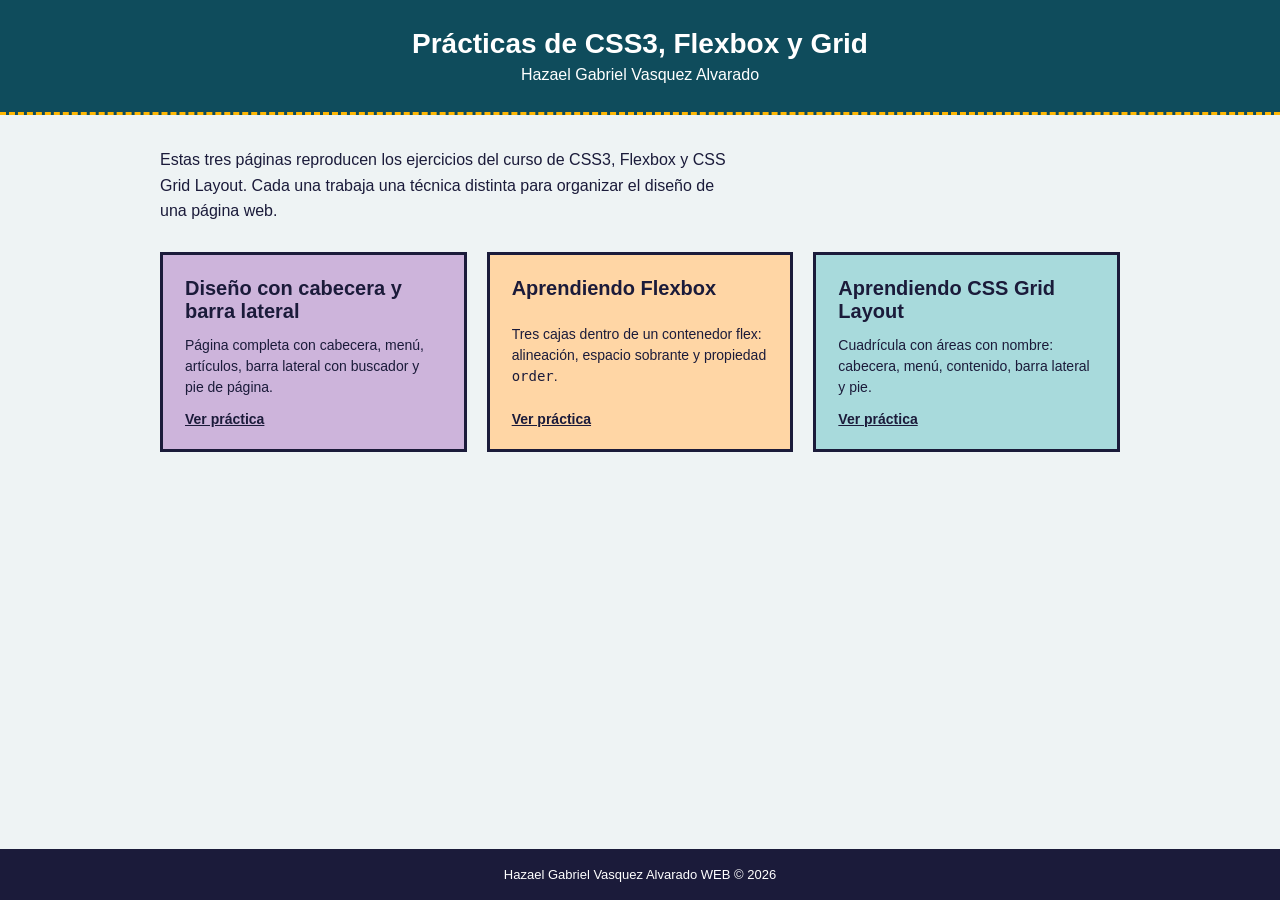
<file: index.html>
<!DOCTYPE html>
<html lang="es">
<head>
    <meta charset="UTF-8">
    <meta name="viewport" content="width=device-width, initial-scale=1.0">
    <title>Prácticas de CSS - Hazael Gabriel Vasquez Alvarado</title>
    <link rel="stylesheet" href="style.css">
</head>
<body>

    <header>
        <h1>Prácticas de CSS3, Flexbox y Grid</h1>
        <p>Hazael Gabriel Vasquez Alvarado</p>
    </header>

    <main>
        <p class="intro">
            Estas tres páginas reproducen los ejercicios del curso de CSS3, Flexbox y
            CSS Grid Layout. Cada una trabaja una técnica distinta para
            organizar el diseño de una página web.
        </p>

        <section class="tarjetas">

            <a class="tarjeta layout" href="layout/index.html">
                <h2>Diseño con cabecera y barra lateral</h2>
                <p>Página completa con cabecera, menú, artículos, barra lateral con buscador y pie de página.</p>
                <span>Ver práctica</span>
            </a>

            <a class="tarjeta flexbox" href="flexbox/index.html">
                <h2>Aprendiendo Flexbox</h2>
                <p>Tres cajas dentro de un contenedor flex: alineación, espacio sobrante y propiedad <code>order</code>.</p>
                <span>Ver práctica</span>
            </a>

            <a class="tarjeta grid" href="grid/index.html">
                <h2>Aprendiendo CSS Grid Layout</h2>
                <p>Cuadrícula con áreas con nombre: cabecera, menú, contenido, barra lateral y pie.</p>
                <span>Ver práctica</span>
            </a>

        </section>
    </main>

    <footer>
        <p>Hazael Gabriel Vasquez Alvarado WEB &copy; 2026</p>
    </footer>

</body>
</html>
</file>
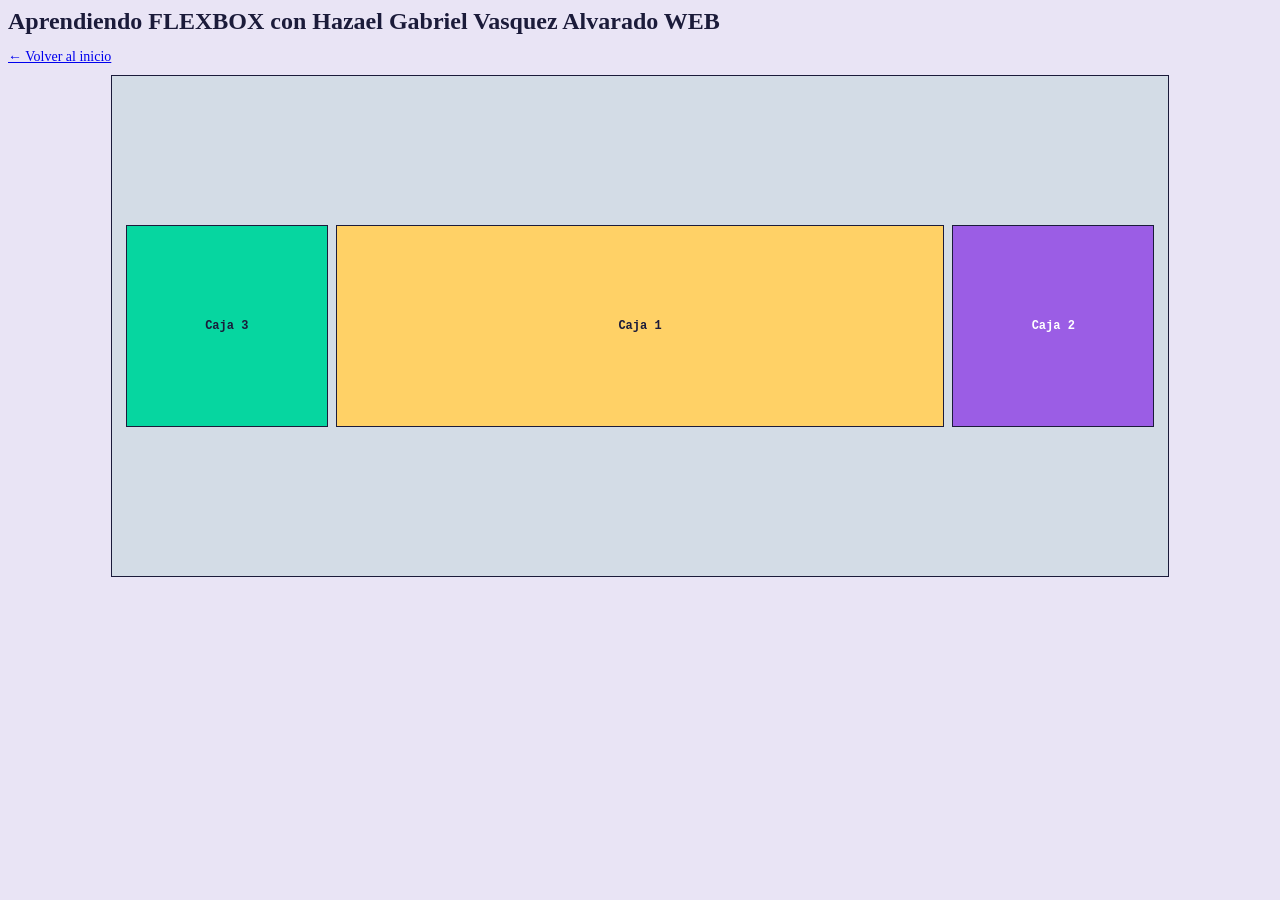
<file: flexbox/index.html>
<!DOCTYPE html>
<html lang="es">
<head>
    <meta charset="UTF-8">
    <meta name="viewport" content="width=device-width, initial-scale=1.0">
    <title>Aprendiendo Flexbox</title>
    <link rel="stylesheet" href="style.css">
</head>
<body>

    <h1>Aprendiendo FLEXBOX con Hazael Gabriel Vasquez Alvarado WEB</h1>
    <p class="volver"><a href="../index.html">&larr; Volver al inicio</a></p>

    <div class="contenedor">
        <div class="caja caja1">Caja 1</div>
        <div class="caja caja2">Caja 2</div>
        <div class="caja caja3">Caja 3</div>
    </div>

</body>
</html>
</file>
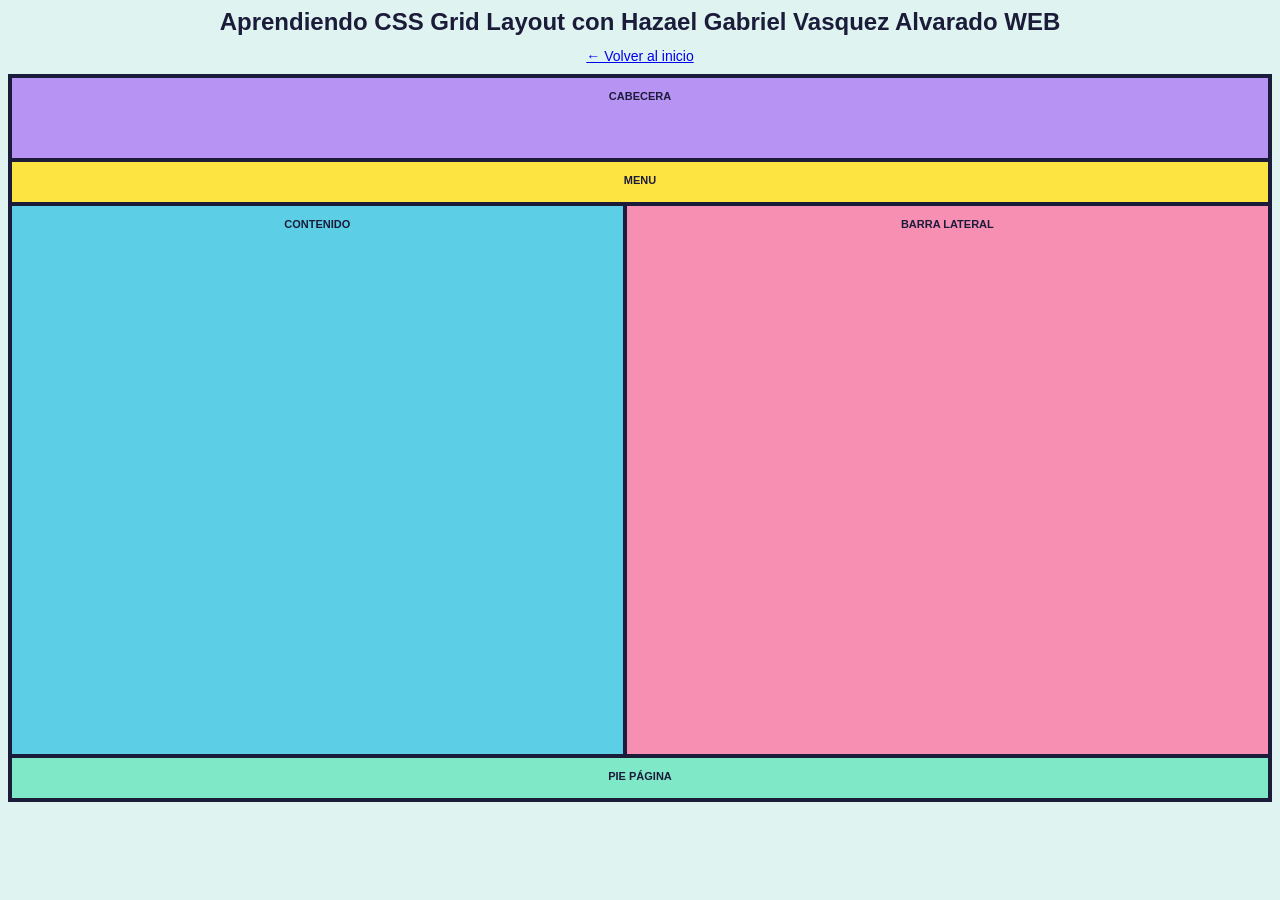
<file: grid/index.html>
<!DOCTYPE html>
<html lang="es">
<head>
    <meta charset="UTF-8">
    <meta name="viewport" content="width=device-width, initial-scale=1.0">
    <title>Aprendiendo CSS Grid Layout</title>
    <link rel="stylesheet" href="style.css">
</head>
<body>

    <h1>Aprendiendo CSS Grid Layout con Hazael Gabriel Vasquez Alvarado WEB</h1>
    <p class="volver"><a href="../index.html">&larr; Volver al inicio</a></p>

    <div class="contenedor">
        <div class="cabecera">CABECERA</div>
        <div class="menu">MENU</div>
        <div class="contenido">CONTENIDO</div>
        <div class="barra-lateral">BARRA LATERAL</div>
        <div class="pie">PIE PÁGINA</div>
    </div>

</body>
</html>
</file>
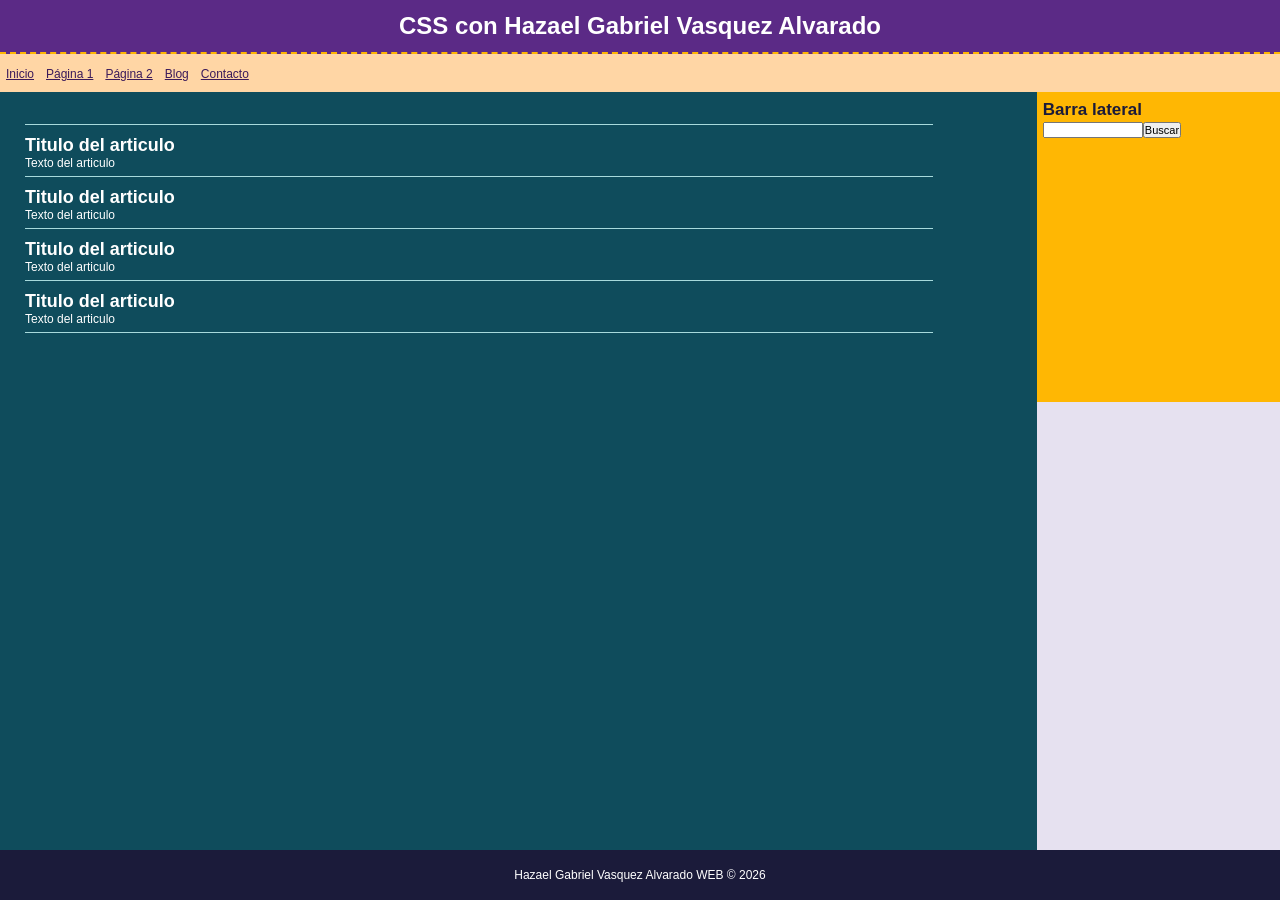
<file: layout/index.html>
<!DOCTYPE html>
<html lang="es">
<head>
    <meta charset="UTF-8">
    <meta name="viewport" content="width=device-width, initial-scale=1.0">
    <title>CSS con Hazael Gabriel Vasquez Alvarado</title>
    <link rel="stylesheet" href="style.css">
</head>
<body>

    <header>
        <h1>CSS con Hazael Gabriel Vasquez Alvarado</h1>
    </header>

    <nav>
        <ul>
            <li><a href="../index.html">Inicio</a></li>
            <li><a href="#">Página 1</a></li>
            <li><a href="#">Página 2</a></li>
            <li><a href="#">Blog</a></li>
            <li><a href="#">Contacto</a></li>
        </ul>
    </nav>

    <div class="contenedor">

        <section>
            <article>
                <h2>Titulo del articulo</h2>
                <p>Texto del articulo</p>
            </article>
            <article>
                <h2>Titulo del articulo</h2>
                <p>Texto del articulo</p>
            </article>
            <article>
                <h2>Titulo del articulo</h2>
                <p>Texto del articulo</p>
            </article>
            <article>
                <h2>Titulo del articulo</h2>
                <p>Texto del articulo</p>
            </article>
        </section>

        <aside>
            <h3>Barra lateral</h3>
            <form action="#">
                <input type="search" name="busqueda" aria-label="Buscar">
                <input type="submit" value="Buscar">
            </form>
        </aside>

    </div>

    <footer>
        <p>Hazael Gabriel Vasquez Alvarado WEB &copy; 2026</p>
    </footer>

</body>
</html>
</file>
<file: style.css>
* {
    margin: 0;
    padding: 0;
    box-sizing: border-box;
}

body {
    font-family: Arial, Helvetica, sans-serif;
    background: #eef3f4;
    color: #1b1b3a;
    min-height: 100vh;
    display: flex;              /* Flexbox: el pie queda siempre abajo */
    flex-direction: column;
}

header {
    background: #0f4c5c;
    color: white;
    text-align: center;
    padding: 28px 20px;
    border-bottom: 3px dashed #ffb703;
}

header h1 {
    font-size: 28px;
    margin-bottom: 6px;
}

header p {
    font-size: 16px;
}

main {
    flex: 1;
    width: 100%;
    max-width: 1000px;
    margin: 0 auto;
    padding: 32px 20px;
}

.intro {
    max-width: 65ch;
    line-height: 1.6;
    margin-bottom: 28px;
}

/* Grid: tarjetas en columnas que se adaptan al ancho */
.tarjetas {
    display: grid;
    grid-template-columns: repeat(auto-fit, minmax(260px, 1fr));
    gap: 20px;
}

.tarjeta {
    display: flex;
    flex-direction: column;
    justify-content: space-between;
    gap: 12px;
    padding: 22px;
    min-height: 200px;
    color: #1b1b3a;
    text-decoration: none;
    border: 3px solid #1b1b3a;
}

.tarjeta h2 {
    font-size: 20px;
}

.tarjeta p {
    font-size: 14px;
    line-height: 1.5;
}

.tarjeta span {
    font-size: 14px;
    font-weight: bold;
    text-decoration: underline;
}

.tarjeta:hover,
.tarjeta:focus-visible {
    background-color: white;
    outline: 3px solid #0f4c5c;
    outline-offset: 2px;
}

.layout  { background: #cdb4db; }
.flexbox { background: #ffd6a5; }
.grid    { background: #a8dadc; }

footer {
    background: #1b1b3a;
    color: white;
    text-align: center;
    padding: 18px 10px;
    font-size: 13px;
}
</file>
<file: flexbox/style.css>
body {
    background: #e9e4f5;
    color: #1b1b3a;
    font-family: "Times New Roman", Times, serif;
    margin: 8px;
}

h1 {
    font-size: 24px;
    margin: 0 0 14px 0;
}

/* Contenedor flex */
.contenedor {
    display: flex;
    flex-direction: row;
    justify-content: space-around;   /* reparte el espacio horizontal */
    align-items: center;             /* centra las cajas en vertical */
    width: 82%;
    height: 500px;
    margin: 0 auto;
    padding: 0 10px;
    background: #d3dce6;
    border: 1px solid #1b1b3a;
}

/* Cajas */
.caja {
    display: flex;
    justify-content: center;
    align-items: center;
    height: 200px;
    margin: 0 4px;
    border: 1px solid #1b1b3a;
    font-family: "Courier New", Courier, monospace;
    font-size: 12px;
    font-weight: bold;
}

/* Caja 1: ocupa todo el espacio sobrante */
.caja1 {
    flex: 1;
    background: #ffd166;
    order: 2;
}

/* Caja 2: queda a la derecha */
.caja2 {
    width: 200px;
    background: #9b5de5;
    color: white;
    order: 3;
}

/* Caja 3: aunque está al final en el HTML, se muestra primero */
.caja3 {
    width: 200px;
    background: #06d6a0;
    order: 1;
}

.volver {
    margin: 0 0 10px 0;
    font-size: 14px;
}
</file>
<file: grid/style.css>
body {
    background: #dff3f0;
    color: #1b1b3a;
    font-family: Arial, Helvetica, sans-serif;
    margin: 8px;
}

h1 {
    font-size: 24px;
    text-align: center;
    margin: 6px 0 12px 0;
}

/* Contenedor Grid */
.contenedor {
    display: grid;
    grid-template-columns: 1fr 1.05fr;
    grid-template-rows: 80px 40px 1fr 40px;
    grid-template-areas:
        "cabecera cabecera"
        "menu menu"
        "contenido barra"
        "pie pie";
    gap: 4px;
    height: 80vh;
    min-height: 520px;
    padding: 2px;
    background: #1b1b3a;
    border: 2px solid #1b1b3a;
}

/* Texto común a todas las celdas */
.contenedor > div {
    padding-top: 12px;
    text-align: center;
    font-size: 11px;
    font-weight: bold;
    color: #1b1b3a;
}

.cabecera {
    grid-area: cabecera;
    background: #b794f4;
}

.menu {
    grid-area: menu;
    background: #fee440;
    padding-top: 14px;
}

.contenido {
    grid-area: contenido;
    background: #5ccfe6;
}

.barra-lateral {
    grid-area: barra;
    background: #f78fb3;
}

.pie {
    grid-area: pie;
    background: #7ee8c7;
    padding-top: 14px;
}

/* Pantallas pequeñas: una sola columna */
@media (max-width: 600px) {
    .contenedor {
        grid-template-columns: 1fr;
        grid-template-rows: 80px 40px 200px 200px 40px;
        grid-template-areas:
            "cabecera"
            "menu"
            "contenido"
            "barra"
            "pie";
        height: auto;
    }
}

.volver {
    text-align: center;
    margin: 0 0 10px 0;
    font-size: 14px;
}
</file>
<file: layout/style.css>
/* Reset básico */
* {
    margin: 0;
    padding: 0;
    box-sizing: border-box;
}

body {
    font-family: Arial, Helvetica, sans-serif;
    background: #e6e1f0;
    min-height: 100vh;
    display: flex;
    flex-direction: column;
}

/* ---------- Cabecera ---------- */
header {
    background: #5b2a86;
    color: white;
    text-align: center;
    padding: 12px 20px;
    border-bottom: 2px dashed #ffb703;
}

header h1 {
    font-size: 24px;
}

/* ---------- Menú ---------- */
nav {
    background: #ffd6a5;
    padding: 10px 6px;
}

nav ul {
    display: flex;
    list-style: none;
}

nav li {
    margin-right: 12px;
}

nav a {
    font-size: 12px;
    color: #3b1a5a;
}

/* ---------- Contenedor principal (Flexbox) ---------- */
.contenedor {
    display: flex;
    flex: 1;               /* ocupa el espacio hasta el pie de página */
    align-items: flex-start;
}

/* ---------- Contenido ---------- */
section {
    flex: 1 1 80%;
    align-self: stretch;
    background: #0f4c5c;
    color: white;
    padding: 32px 25px 0 25px;
    min-height: 348px;
}

article {
    width: 92%;
    border-top: 1px solid #a8dadc;
    padding: 10px 0 6px 0;
}

article:last-child {
    border-bottom: 1px solid #a8dadc;
}

article h2 {
    font-size: 18px;
}

article p {
    font-size: 12px;
}

/* ---------- Barra lateral ---------- */
aside {
    flex: 0 0 19%;
    background: #ffb703;
    color: #1b1b3a;
    padding: 8px 6px;
    height: 310px;
}

aside h3 {
    font-size: 17px;
    margin-bottom: 2px;
}

aside form {
    display: flex;
}

aside input[type="search"] {
    width: 100px;
    font-size: 11px;
}

aside input[type="submit"] {
    font-size: 11px;
}

/* ---------- Pie de página ---------- */
footer {
    background: #1b1b3a;
    color: white;
    text-align: center;
    padding: 18px 10px;
}

footer p {
    font-size: 12px;
}

/* ---------- Pantallas pequeñas ---------- */
@media (max-width: 600px) {
    .contenedor {
        flex-direction: column;
    }

    aside {
        flex: none;
        width: 100%;
        height: auto;
    }
}
</file>
